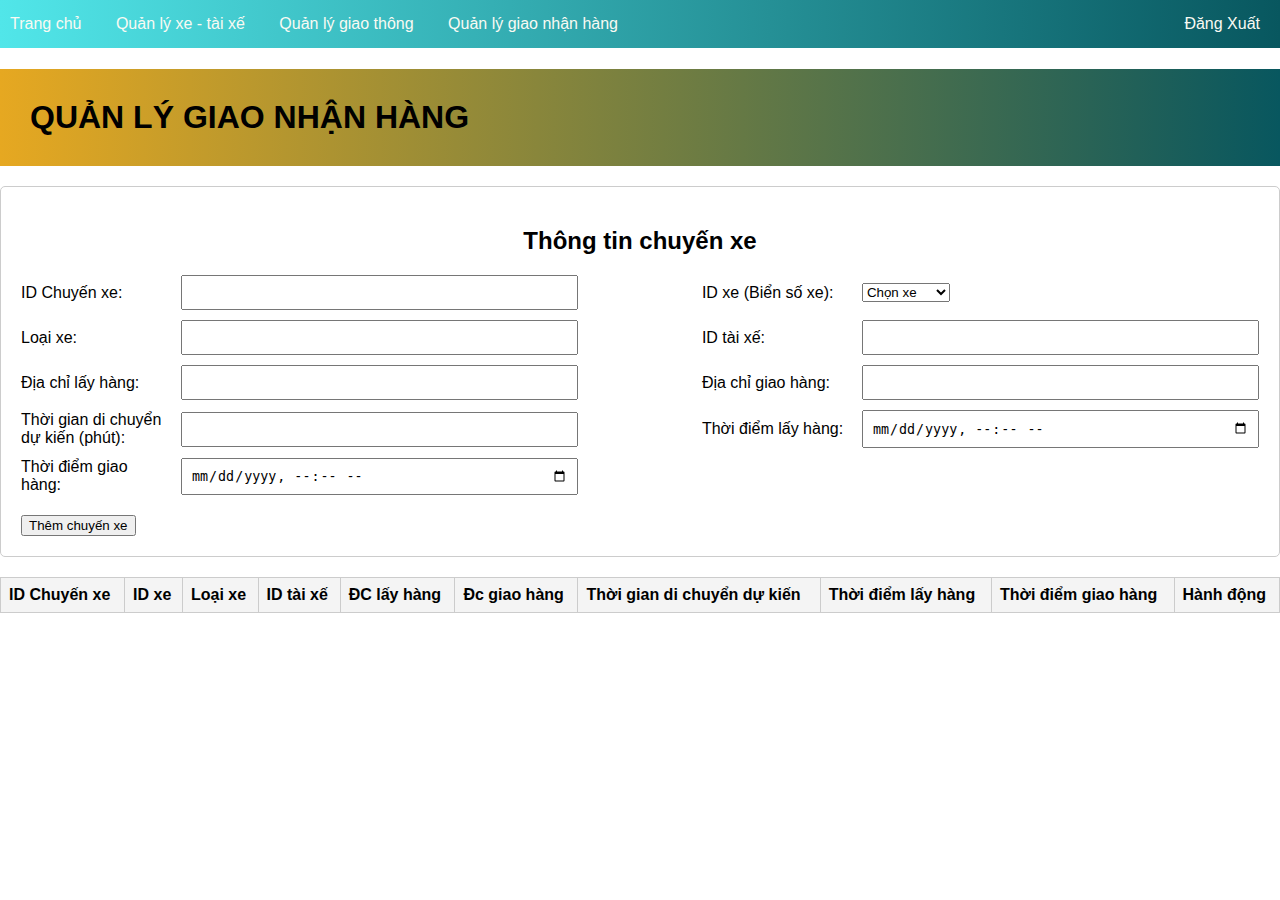
<file: qlchohang.html>
<!DOCTYPE html>
<html lang="vi">

<head>
    <meta charset="UTF-8">
    <meta name="viewport" content="width=device-width, initial-scale=1.0">
    <title>form điều xe</title>

    <link rel="stylesheet" href="trangchu.css">
    <link rel="stylesheet" href="main.css">
    <style>
        body {
            font-family: Arial, sans-serif;
        }

        table {
            width: 100%;
            border-collapse: collapse;
            margin-top: 20px;
        }

        th,
        td {
            border: 1px solid #ccc;
            padding: 8px;
            text-align: left;
        }

        th {
            background-color: #f4f4f4;
        }

        section {
            border: 1px solid #ccc;
            padding: 20px;
            border-radius: 5px;
            margin-bottom: 20px;
        }

        h1,
        h2,
        h3 {
            text-align: center;
            margin-bottom: 20px;
        }

        .form-container {
            display: flex;
            flex-wrap: wrap;
            justify-content: space-between;
        }

        .form-group {
            display: flex;
            align-items: center;
            margin-bottom: 10px;
            flex-basis: 45%;
        }

        .form-group label {
            width: 150px;
            margin-right: 10px;
        }

        input[type="text"],
        input[type="number"],
        input[type="datetime-local"] {
            flex: 1;
            padding: 8px;
        }

        button {
            margin-top: 10px;
        }

        h1 {
            display: flex;
            grid-template-columns: 1fr auto;
            grid-gap: 20px;
            padding: 30px;
            background-image: linear-gradient(to right, #e6a821, #08575f);

        }
    </style>




</head>

<body>
    <nav>
        <ul>
            <li><a href="TrangChu.html">Trang chủ</a></li>
            <li><a href="qltaixe.html">Quản lý xe - tài xế</a></li>
            <li><a href="index.html">Quản lý giao thông</a></li>
            <li><a href="qlchohang.html">Quản lý giao nhận hàng</a></li>
            <li class="login"><a href="login.html">Đăng Xuất</a></li>
        </ul>
    </nav>

    <div>
        <h1>QUẢN LÝ GIAO NHẬN HÀNG</h1>

        <section>
            <h2>Thông tin chuyến xe</h2>
            <form id="tripForm">
                <div class="form-container">
                    <div class="form-group">
                        <label for="tripId">ID Chuyến xe:</label>
                        <input type="number" id="tripId" required>
                    </div>
                    <div class="form-group">
                        <label for="vehicleId">ID xe (Biển số xe):</label>

                        <select id="vehicleId" required>
                            <option value="">Chọn xe</option>
                            <option value="60C-6638">60C-6638</option>
                            <option value="60C-10010">60C-10010</option>
                            <option value="60C-10292">60C-10292</option>
                            <option value="60C-12085">60C-12085</option>
                            <option value="60C-13059">60C-13059</option>
                            <option value="60C-28571">60C-28571</option>
                            <option value="60C-28895">60C-28895</option>
                            <option value="60C-42794">60C-42794</option>
                            <option value="60C-42794">60C-42794</option>
                            <option value="60H-12065">60H-12065</option>
                            <option value="60M-7912">60M-7912</option>
                        </select>
                    </div>
                    <div class="form-group">
                        <label for="vehicleType">Loại xe:</label>
                        <input type="text" id="vehicleType" required>
                    </div>
                    <div class="form-group">
                        <label for="driverId">ID tài xế:</label>
                        <input type="text" id="driverId" required>
                    </div>
                    <div class="form-group">
                        <label for="sellingCompanyId">Địa chỉ lấy hàng:</label>
                        <input type="text" id="sellingCompanyId" required>
                    </div>
                    <div class="form-group">
                        <label for="buyingCompanyId">Địa chỉ giao hàng:</label>
                        <input type="text" id="buyingCompanyId" required>
                    </div>
                    <div class="form-group">
                        <label for="totalTime">Thời gian di chuyển dự kiến (phút):</label>
                        <input type="number" id="totalTime" required>
                    </div>
                    <div class="form-group">
                        <label for="pickupTime">Thời điểm lấy hàng:</label>
                        <input type="datetime-local" id="pickupTime" required>
                    </div>
                    <div class="form-group">
                        <label for="deliveryTime">Thời điểm giao hàng:</label>
                        <input type="datetime-local" id="deliveryTime" required>
                    </div>
                </div>
                <button type="submit">Thêm chuyến xe</button>
            </form>
        </section>

        <table>
            <thead>
                <tr>
                    <th>ID Chuyến xe</th>
                    <th>ID xe</th>
                    <th>Loại xe</th>
                    <th>ID tài xế</th>
                    <th>ĐC lấy hàng</th>
                    <th>Đc giao hàng</th>
                    <th>Thời gian di chuyển dự kiến</th>
                    <th>Thời điểm lấy hàng</th>
                    <th>Thời điểm giao hàng</th>
                    <th>Hành động</th>
                </tr>
            </thead>
            <tbody id="tripList">
                <!-- Danh sách chuyến xe sẽ được thêm vào đây -->
            </tbody>
        </table>
    </div>
    <script>
        document.getElementById('tripForm').addEventListener('submit', function (event) {
            event.preventDefault();
            addTrip();
        });

        function addTrip() {
            const tripId = document.getElementById('tripId').value;
            const vehicleId = document.getElementById('vehicleId').value;
            const vehicleType = document.getElementById('vehicleType').value;
            const driverId = document.getElementById('driverId').value;
            const sellingCompanyId = document.getElementById('sellingCompanyId').value;
            const buyingCompanyId = document.getElementById('buyingCompanyId').value;
            const totalTime = document.getElementById('totalTime').value;
            const pickupTime = document.getElementById('pickupTime').value;
            const deliveryTime = document.getElementById('deliveryTime').value;

            const tripList = document.getElementById('tripList');
            const row = document.createElement('tr');

            row.innerHTML = `
            <td>${tripId}</td>
            <td>${vehicleId}</td>
            <td>${vehicleType}</td>
            <td>${driverId}</td>
            <td>${sellingCompanyId}</td>
            <td>${buyingCompanyId}</td>
            <td>${totalTime}</td>
            <td>${pickupTime}</td>
            <td>${deliveryTime}</td>
            <td><button onclick="removeTrip(this)">Xóa</button></td>
        `;

            tripList.appendChild(row);

            // Reset form
            document.getElementById('tripForm').reset();
        }

        function removeTrip(button) {
            const row = button.parentNode.parentNode;
            row.parentNode.removeChild(row);
        }
    </script>

</body>

</html>
</file>
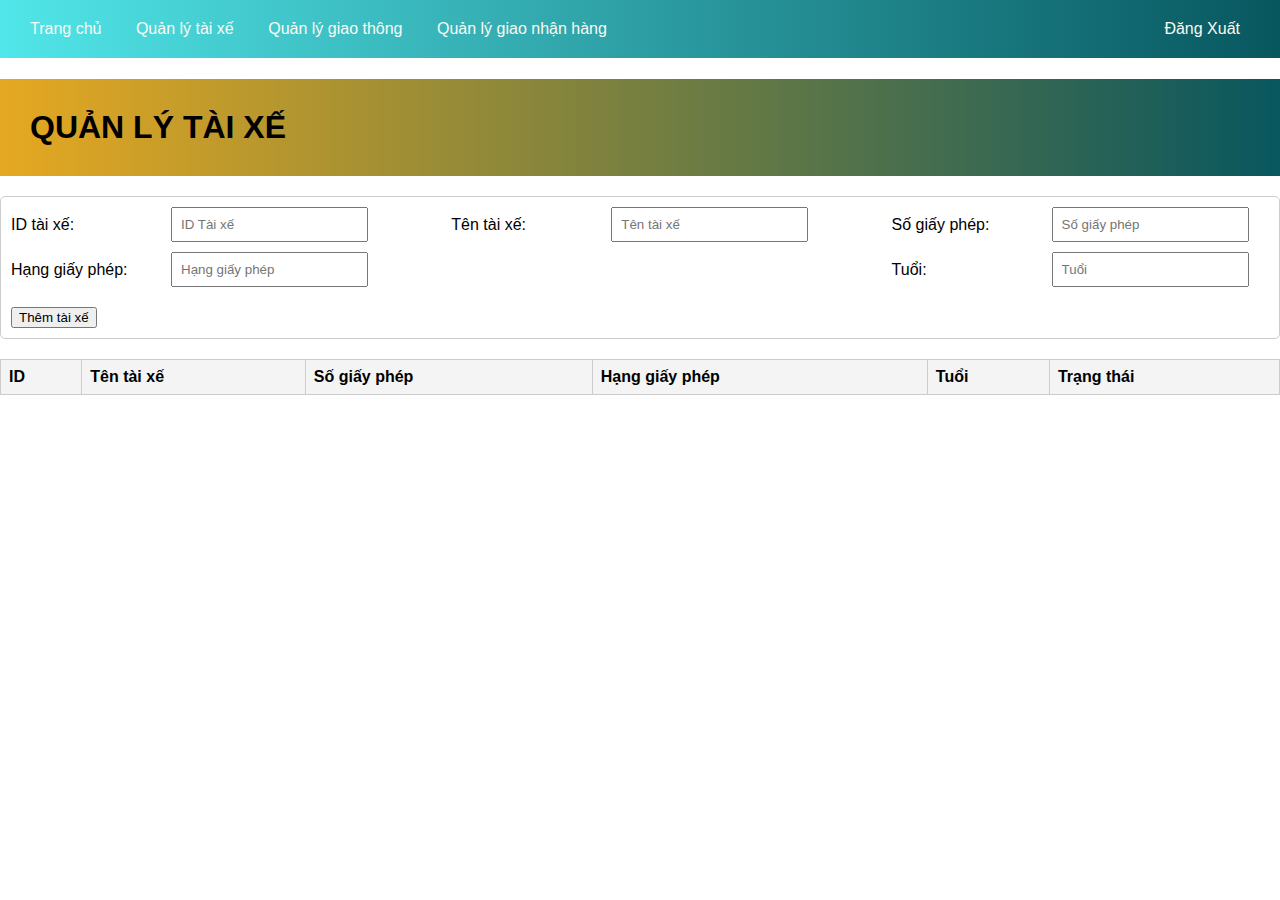
<file: qltaixe.html>
<!DOCTYPE html>
<html lang="vi">

<head>
    <meta charset="UTF-8">
    <meta name="viewport" content="width=device-width, initial-scale=1.0">
    <title>Quản lý tài xế</title>
    <style>
        body {
            font-family: Arial, sans-serif;
            margin: 0px;
        }

        h1,
        h2,
        h3 {
            text-align: center;
            /* Căn giữa cho thẻ h2 */
            margin-bottom: 20px;
            /* Khoảng cách dưới thẻ h2 */
        }

        table {
            width: 100%;
            border-collapse: collapse;
            margin-top: 20px;
        }

        th,
        td {
            border: 1px solid #ccc;
            padding: 8px;
            text-align: left;
        }

        th {
            background-color: #f4f4f4;
        }

        section {
            border: 1px solid #ccc;
            padding: 10px;
            border-radius: 5px;
            margin-bottom: 20px;
        }

        .form-container {
            display: flex;
            justify-content: space-between;
            /* Căn chỉnh hai cột */
        }

        .form-group {
            display: flex;
            align-items: center;
            margin-bottom: 10px;
            flex-basis: 30%;
        }

        .form-group label {
            width: 150px;
            /* Độ rộng cho label */
            margin-right: 10px;
            /* Khoảng cách giữa label và input */
        }

        input[type="text"],
        input[type="number"] {
            flex: none;
            /* Để input chiếm không gian còn lại */
            padding: 8px;
        }

        button {
            margin-top: 10px;
        }

        h1 {
            display: flex;
            grid-template-columns: 1fr auto;
            grid-gap: 20px;
            padding: 30px;
            background-image: linear-gradient(to right, #e6a821, #08575f);
            /* Adjust colors as needed */
        }
    </style>
    <style>
        nav ul {
            list-style: none;
            margin: 0;
            padding: 0;
        }

        nav li {
            display: inline-block;
            margin-right: 10px;
        }

        nav a {
            text-decoration: none;
            color: #f9faf3;
            padding: 5px 10px;
            border-radius: 3px;
        }

        nav a:hover {
            background-color: #ddd;
        }



        nav ul li.login {
            float: right;
            /* Other styles... */
        }

        nav {
            display: fixed;
            grid-template-columns: 1fr auto;
            grid-gap: 20px;
            padding: 20px;
            background-image: linear-gradient(to right, #51e6e9, #08575f);
            /* Adjust colors as needed */
        }
    </style>
    <!-- Thêm thanh diêu khien -->
    <nav>
        <ul>
            <li><a href="TrangChu.html">Trang chủ</a></li>
            <li><a href="qltaixe.html">Quản lý tài xế</a></li>
            <li><a href="index.html">Quản lý giao thông</a></li>
            <li><a href="qlchohang.html">Quản lý giao nhận hàng</a></li>
            <li class="login"><a href="login.html">Đăng Xuất</a></li>
        </ul>
    </nav>
    <!-- Thêm thanh diêu khien -->
</head>

<body>

    <h1>QUẢN LÝ TÀI XẾ</h1>
    <section>

        <form id="driverForm">
            <div class="form-container">
                <div class="form-group">
                    <label for="id-driver">ID tài xế:</label>
                    <input type="text" id="id-driver" placeholder="ID Tài xế" required>
                </div>
                <div class="form-group">
                    <label for="name">Tên tài xế:</label>
                    <input type="text" id="name" placeholder="Tên tài xế" required>
                </div>
                <div class="form-group">
                    <label for="license">Số giấy phép:</label>
                    <input type="text" id="license" placeholder="Số giấy phép" required>
                </div>
            </div>
            <div class="form-container">
                <div class="form-group">
                    <label for="level">Hạng giấy phép:</label>
                    <input type="text" id="level" placeholder="Hạng giấy phép" required>
                </div>
                <div class="form-group">
                    <label for="age">Tuổi:</label>
                    <input type="number" id="age" placeholder="Tuổi" required>
                </div>
            </div>
            <button type="submit">Thêm tài xế</button>

            </div>
        </form>
    </section>
    <table>
        <thead>
            <tr>
                <th>ID</th>
                <th>Tên tài xế</th>
                <th>Số giấy phép</th>
                <th>Hạng giấy phép</th>
                <th>Tuổi</th>
                <th>Trạng thái</th>
            </tr>
        </thead>
        <tbody id="driverList">
            <!-- Danh sách tài xế sẽ được thêm vào đây -->
        </tbody>
    </table>

    <script>
        document.getElementById('driverForm').addEventListener('submit', function (event) {
            event.preventDefault();
            addDriver();
        });

        function addDriver() {
            const id_dri = document.getElementById('id-driver').value;
            const name = document.getElementById('name').value;
            const license = document.getElementById('license').value;
            const level = document.getElementById('level').value;
            const age = document.getElementById('age').value;

            const driverList = document.getElementById('driverList');
            const row = document.createElement('tr');

            row.innerHTML = `
            <td>${id_dri}</td>
            <td>${name}</td>
            <td>${license}</td>
            <td>${level}</td>
            <td>${age}</td>
            <td><button onclick="removeDriver(this)">Xóa</button></td>
        `;

            driverList.appendChild(row);

            // Reset form
            document.getElementById('driverForm').reset();
        }

        function removeDriver(button) {
            const row = button.parentNode.parentNode;
            row.parentNode.removeChild(row);
        }
    </script>

</body>

</html>
</file>
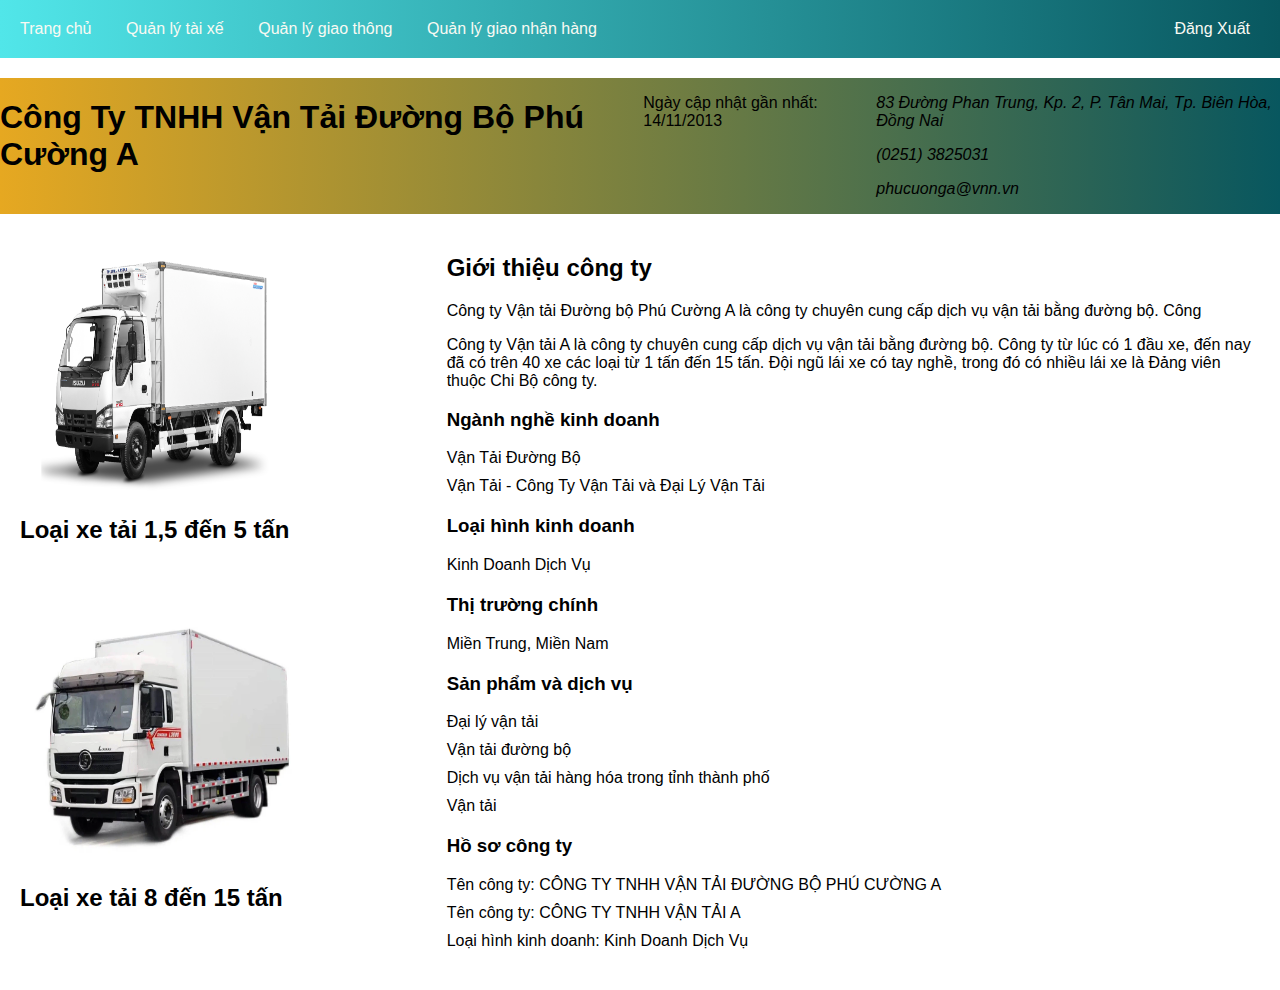
<file: TrangChu.html>
<!DOCTYPE html>
<html lang="en">

<head>
    <meta charset="UTF-8">
    <meta name="viewport" content="width=device-width, initial-scale=1.0">
    <title>Công Ty TNHH Vận Tải Đường Bộ Phú Cường A</title>

    <link rel="stylesheet" href="trangchu.css">

    <style>
        nav ul {
            list-style: none;
            margin: 0;
            padding: 0;
        }

        nav li {
            display: inline-block;
            margin-right: 10px;
        }

        nav a {
            text-decoration: none;
            color: #f9faf3;
            padding: 5px 10px;
            border-radius: 3px;
        }

        nav a:hover {
            background-color: #ddd;
        }



        nav ul li.login {
            float: right;
            /* Other styles... */
        }

        nav {
            display: fixed;
            grid-template-columns: 1fr auto;
            grid-gap: 20px;
            padding: 10px;
            margin-bottom: 20px;
            background-image: linear-gradient(to right, #51e6e9, #08575f);
            /* Adjust colors as needed */
        }
    </style>
    <!-- Thêm thanh diêu khien -->
    <nav>
        <ul>
            <li><a href="TrangChu.html">Trang chủ</a></li>
            <li><a href="qltaixe.html">Quản lý tài xế</a></li>
            <li><a href="index.html">Quản lý giao thông</a></li>
            <li><a href="qlchohang.html">Quản lý giao nhận hàng</a></li>
            <li class="login"><a href="login.html">Đăng Xuất</a></li>
        </ul>
    </nav>
    <!-- Thêm thanh diêu khien -->
</head>

<body>
    <header>
        <h1>Công Ty TNHH Vận Tải Đường Bộ Phú Cường A</h1>
        <p>Ngày cập nhật gần nhất: 14/11/2013</p>
        <address>
            <p>83 Đường Phan Trung, Kp. 2, P. Tân Mai, Tp. Biên Hòa, Đồng Nai</p>
            <p>(0251) 3825031</p>
            <p>phucuonga@vnn.vn</p>
        </address>

    </header>

    <main>
        <div class="main-content">
            <div class="image-container">
                <div class="image-row1">
                    <img src="5ton-truck.png" alt="5-ton truck" readonly>
                    <h2> Loại xe tải 1,5 đến 5 tấn</h2>
                </div>
                <div class="image-row2">
                    <img src="15ton-truck.png" alt="15-ton truck" readonly>
                    <h2> Loại xe tải 8 đến 15 tấn</h2>
                </div>

            </div>


            <div class="text-container">

                <h2>Giới thiệu công ty</h2>
                <p>Công ty Vận tải Đường bộ Phú Cường A là công ty chuyên cung cấp dịch vụ vận tải bằng
                    đường bộ. Công
                <p>Công ty Vận tải A là công ty chuyên cung cấp dịch vụ vận tải bằng đường bộ. Công ty từ lúc
                    có 1 đầu xe, đến nay đã có trên 40 xe các loại từ 1 tấn đến 15 tấn. Đội ngũ lái xe có tay nghề,
                    trong đó có
                    nhiều lái xe là Đảng viên thuộc Chi Bộ công ty.</p>

                <section>
                    <h3>Ngành nghề kinh doanh</h3>
                    <ul>
                        <li>Vận Tải Đường Bộ</li>
                        <li>Vận Tải - Công Ty Vận Tải và Đại Lý Vận Tải</li>
                    </ul>
                </section>

                <section>
                    <h3>Loại hình kinh doanh</h3>
                    <ul>
                        <li>Kinh Doanh Dịch Vụ</li>
                    </ul>
                </section>

                <section>
                    <h3>Thị trường chính</h3>
                    <ul>
                        <li>Miền Trung, Miền Nam</li>
                    </ul>
                </section>

                <section>
                    <h3>Sản phẩm và dịch vụ</h3>
                    <ul>
                        <li>Đại lý vận tải</li>
                        <li>Vận tải đường bộ</li>
                        <li>Dịch vụ vận tải hàng hóa trong tỉnh thành phố</li>
                        <li>Vận tải</li>
                    </ul>
                </section>

                <section>
                    <h3>Hồ sơ công ty</h3>
                    <ul>
                        <li>Tên công ty: CÔNG TY TNHH VẬN TẢI ĐƯỜNG BỘ PHÚ CƯỜNG A</li>

                        <li>Tên công ty: CÔNG TY TNHH VẬN TẢI A</li>

                        <li>Loại hình kinh doanh: Kinh Doanh Dịch Vụ</li>
                    </ul>
                </section>
            </div>
        </div>
    </main>

    <footer>
    </footer>
</body>

</html>
</file>
<file: trangchu.css>
body {
    font-family: Arial, sans-serif;
    margin: 0;
    padding: 0;
}



main {
    padding: 20px;
}

section {
    margin-bottom: 20px;
}

ul {
    list-style: none;
    padding: 0;
}

li {
    margin: 10px 0;
}

/* Add more CSS styles as needed */

header {
    display: flex;
    grid-template-columns: 1fr auto;
    grid-gap: 10px;
    padding: 0px;
    background-image: linear-gradient(to right, #e6a821, #08575f);
    /* Adjust colors as needed */
}

.main-content {
    display: grid;
    grid-template-columns: 1fr 2fr;
    /* Adjust column widths as needed */
    gap: 20px;
    /* Spacing between columns */
}

.text-container {
    /* Add any necessary styles for the text container */
}

.image-container {
    display: grid;
    grid-template-rows: 1fr 1fr;
    /* Divide into two rows, one with 1/4 height and one with 3/4 height */
    gap: 0px;
}



.image-row1 img,
.image-row2 img {
    width: 70%;
    height: 70%;

    /* Scale image to cover the container, cropping if necessary */
}

.h2 {
    text-align: center;
}
</file>
<file: main.css>
#viewDiv {
    height: 100vh;
    width: 100%;
    position: fixed;
    /* Định vị card tuyệt đối */
    top: 0px;
    /* Đặt card cách cạnh trên */
    left: 0px;
}

.card {
    position: fixed;
    /* Định vị card tuyệt đối */
    top: 0px;
    /* Đặt card cách cạnh trên */
    left: 0px;
    /* Đặt card cách cạnh trái */
    z-index: 1;
    width: 430px;
    /* Đặt chiều rộng card */
    height: 600px;
    line-height: 21px;

    /* Đặt chiều cao card */
    /* Đảm bảo card nổi lên trên bản đồ */
}


ul {
    list-style-type: none;
    /* This removes the bullet points */
    padding-left: 0;
    /* Optional: Removes the default padding */
}

/* Optional: Styling for list items */
li {
    padding: 5px 0;
    /* Add some spacing between list items */
}


.input-group {
    border: 2px solid #6c757d;
    border-radius: 10px;
    padding: 5px;
    box-shadow: 0 4px 8px rgba(0, 0, 0, 0.1);
    display: flex;
    align-items: center;
    width: 200px;
    height: 35px;
    /* Đặt các phần tử con căn giữa theo chiều dọc */
}


/* Tùy chỉnh font chữ của input */
.form-control {
    padding: 10px;
    border: 1.5px solid black;
    height: 100%;
    width: 200px;
    margin-right: 5px;
    /* Đặt chiều cao 100% để vừa với khung */
}

button,
select {
    margin-right: 7px;
}

/* Hiệu ứng khi hover vào input */
.input-group:hover {
    border-color: #007bff;
    box-shadow: 0 4px 12px rgba(0, 123, 255, 0.2);
}

/* Tùy chỉnh giao diện lịch */
.datepicker {
    background-color: #f8f9fa;
    border-radius: 15px;
    border: 1px solid;
}

/* Tùy chỉnh các nút điều hướng trong Datepicker */
.datepicker .prev,
.datepicker .next,
.datepicker .datepicker-switch {
    color: #007bff;
    font-weight: bold;
}

/* Tùy chỉnh ngày hiện tại */
.datepicker .active {
    background-color: #007bff;
    color: #fff;
}

/* Tùy chỉnh các ngày tháng */
.datepicker table tr td,
.datepicker table tr th {
    padding: 10px;
    border-radius: 10px;
    transition: background-color 0.2s ease;
}

/* Hiệu ứng hover vào ngày */
.datepicker table tr td:hover {
    background-color: #007bff;
    color: #fff;
}

/* Đặt chiều rộng cho ô input */
.form-group {
    width: 50%;
}


.lds-spinner,
.lds-spinner div,
.lds-spinner div:after {
    box-sizing: border-box;
}

.lds-spinner {
    color: currentColor;
    display: inline-block;
    position: relative;
    width: 30px;
    height: 30px;
}

.lds-spinner div {
    transform-origin: 40px 40px;
    animation: lds-spinner 1.2s linear infinite;
}

.lds-spinner div:after {
    content: " ";
    display: block;
    position: absolute;
    top: 3.2px;
    left: 36.8px;
    width: 6.4px;
    height: 17.6px;
    border-radius: 20%;
    background: currentColor;
}

.lds-spinner div:nth-child(1) {
    transform: rotate(0deg);
    animation-delay: -1.1s;
}

.lds-spinner div:nth-child(2) {
    transform: rotate(30deg);
    animation-delay: -1s;
}

.lds-spinner div:nth-child(3) {
    transform: rotate(60deg);
    animation-delay: -0.9s;
}

.lds-spinner div:nth-child(4) {
    transform: rotate(90deg);
    animation-delay: -0.8s;
}

.lds-spinner div:nth-child(5) {
    transform: rotate(120deg);
    animation-delay: -0.7s;
}

.lds-spinner div:nth-child(6) {
    transform: rotate(150deg);
    animation-delay: -0.6s;
}

.lds-spinner div:nth-child(7) {
    transform: rotate(180deg);
    animation-delay: -0.5s;
}

.lds-spinner div:nth-child(8) {
    transform: rotate(210deg);
    animation-delay: -0.4s;
}

.lds-spinner div:nth-child(9) {
    transform: rotate(240deg);
    animation-delay: -0.3s;
}

.lds-spinner div:nth-child(10) {
    transform: rotate(270deg);
    animation-delay: -0.2s;
}

.lds-spinner div:nth-child(11) {
    transform: rotate(300deg);
    animation-delay: -0.1s;
}

.lds-spinner div:nth-child(12) {
    transform: rotate(330deg);
    animation-delay: 0s;
}

@keyframes lds-spinner {
    0% {
        opacity: 1;
    }

    100% {
        opacity: 0;
    }
}

nav ul {
    list-style: none;
    margin: 0;
    padding: 0;
}

nav li {
    display: inline-block;
    margin-right: 10px;
}

nav a {
    text-decoration: none;
    color: #f9faf3;
    padding: 5px 10px;
    border-radius: 3px;
}

nav a:hover {
    background-color: #ddd;
}



nav ul li.login {
    float: right;
    /* Other styles... */
}

nav {
    display: fixed;
    grid-template-columns: 1fr auto;
    background-image: linear-gradient(to right, #51e6e9, #08575f);
    max-height: 50px;
    /* Adjust colors as needed */
}

.symbol-image {
    width: 40px;
    height: 40px;
}
</file>
